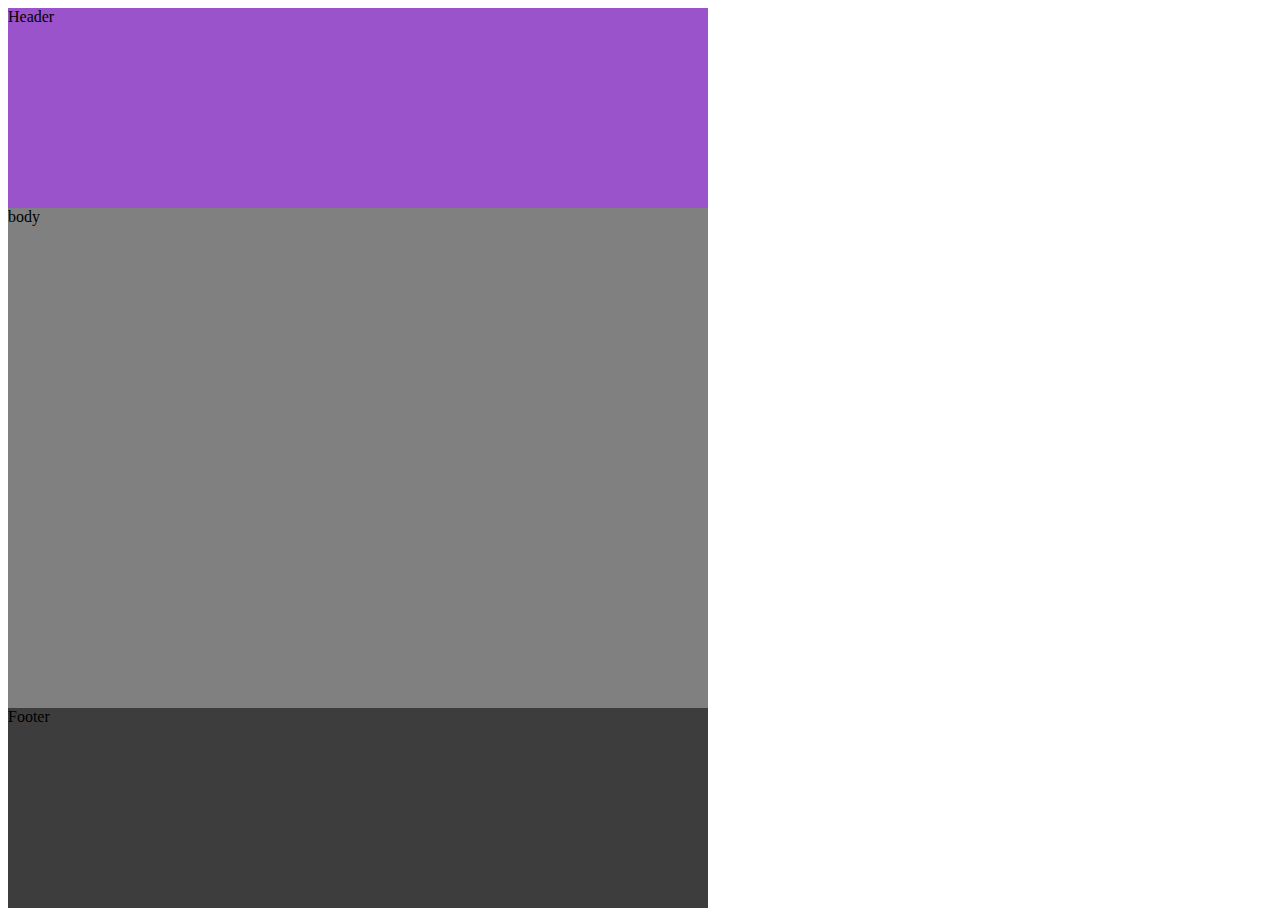
<file: CSS/ujjwal_sharma_assignment2/exercise2/index.html>
<!DOCTYPE html>
<html lang="en">
<head>
    <meta charset="UTF-8">
    <meta http-equiv="X-UA-Compatible" content="IE=edge">
    <meta name="viewport" content="width=device-width, initial-scale=1.0">
    <title>Document</title>
    <link rel="stylesheet" type= 'text/css' href="style.css">
</head>

<body>
    <header>Header</header>
    <section>body</section>
    <footer>Footer</footer>
</body>

</html>
</file>
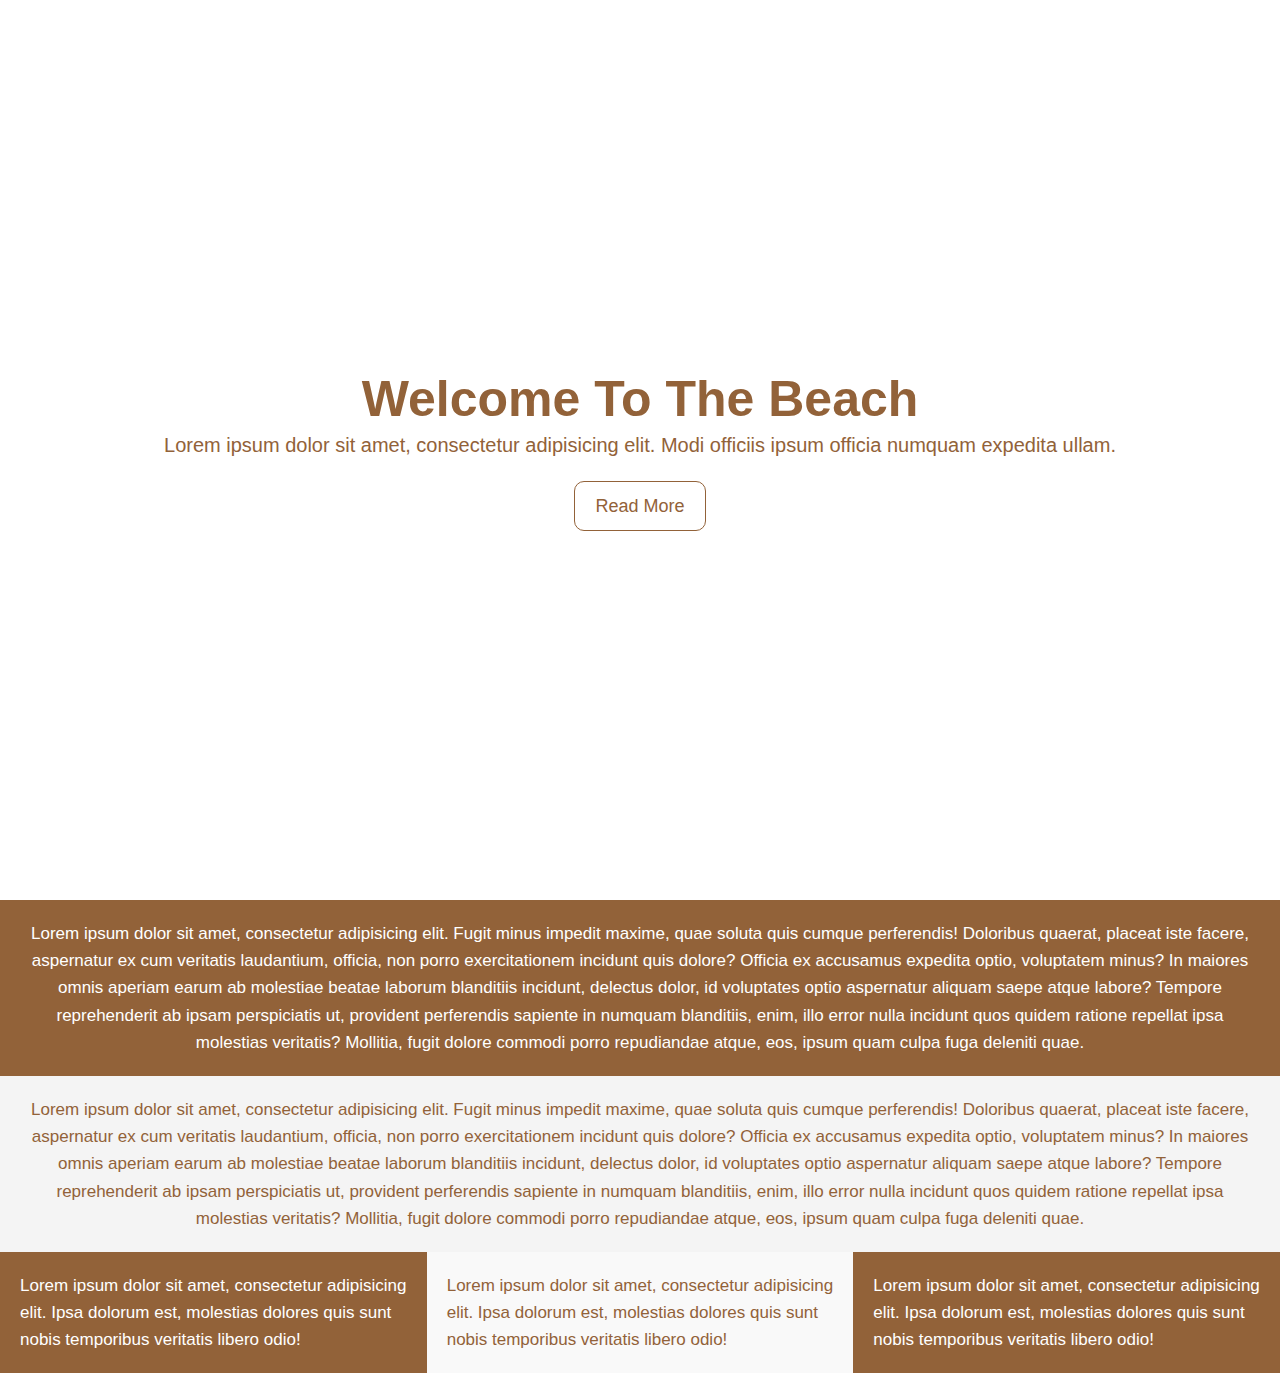
<file: CSS/ujjwal_sharma_assignment3/exercise1/index.html>
<!DOCTYPE html>
<html lang="en">

<head>
    <meta charset="UTF-8">
    <meta name="viewport" content="width=device-width, initial-scale=1.0">
    <meta http-equiv="X-UA-Compatible" content="ie=edge">
    <link rel="stylesheet" href="style.css">
    <title>Fullscreen Landing</title>
</head>

<body>
    <header id="showcase">
        <h1>Welcome To The Beach</h1>
        <p>Lorem ipsum dolor sit amet, consectetur adipisicing elit. Modi officiis ipsum officia numquam expedita
            ullam.</p>
        <a href="#" class="button">Read More</a>
    </header>
    <section id="section-a">
        <p>Lorem ipsum dolor sit amet, consectetur adipisicing elit. Fugit minus impedit maxime, quae soluta quis
            cumque perferendis! Doloribus quaerat, placeat iste facere, aspernatur ex cum veritatis laudantium,
            officia, non porro exercitationem incidunt quis dolore? Officia ex accusamus expedita optio, voluptatem
            minus? In maiores omnis aperiam earum ab molestiae beatae laborum blanditiis incidunt, delectus dolor, id
            voluptates optio aspernatur aliquam saepe atque labore? Tempore reprehenderit ab ipsam perspiciatis ut,
            provident perferendis sapiente in numquam blanditiis, enim, illo error nulla incidunt quos quidem ratione
            repellat ipsa molestias veritatis? Mollitia, fugit dolore commodi porro repudiandae atque, eos, ipsum quam
            culpa fuga deleniti quae.</p>
    </section>
    <section id="section-b">
        <p>Lorem ipsum dolor sit amet, consectetur adipisicing elit. Fugit minus impedit maxime, quae soluta quis
            cumque perferendis! Doloribus quaerat, placeat iste facere, aspernatur ex cum veritatis laudantium,
            officia, non porro exercitationem incidunt quis dolore? Officia ex accusamus expedita optio, voluptatem
            minus? In maiores omnis aperiam earum ab molestiae beatae laborum blanditiis incidunt, delectus dolor, id
            voluptates optio aspernatur aliquam saepe atque labore? Tempore reprehenderit ab ipsam perspiciatis ut,
            provident perferendis sapiente in numquam blanditiis, enim, illo error nulla incidunt quos quidem ratione
            repellat ipsa molestias veritatis? Mollitia, fugit dolore commodi porro repudiandae atque, eos, ipsum quam
            culpa fuga deleniti quae.</p>
    </section>
    <section id="section-c">
        <div class="box-1">
            Lorem ipsum dolor sit amet, consectetur adipisicing elit. Ipsa dolorum est, molestias dolores quis sunt
            nobis temporibus veritatis libero odio!
        </div>
        <div class="box-2">
            Lorem ipsum dolor sit amet, consectetur adipisicing elit. Ipsa dolorum est, molestias dolores quis sunt
            nobis temporibus veritatis libero odio!
        </div>
        <div class="box-3">
            Lorem ipsum dolor sit amet, consectetur adipisicing elit. Ipsa dolorum est, molestias dolores quis sunt
            nobis temporibus veritatis libero odio!
        </div>
    </section>

</body>

</html>
</file>
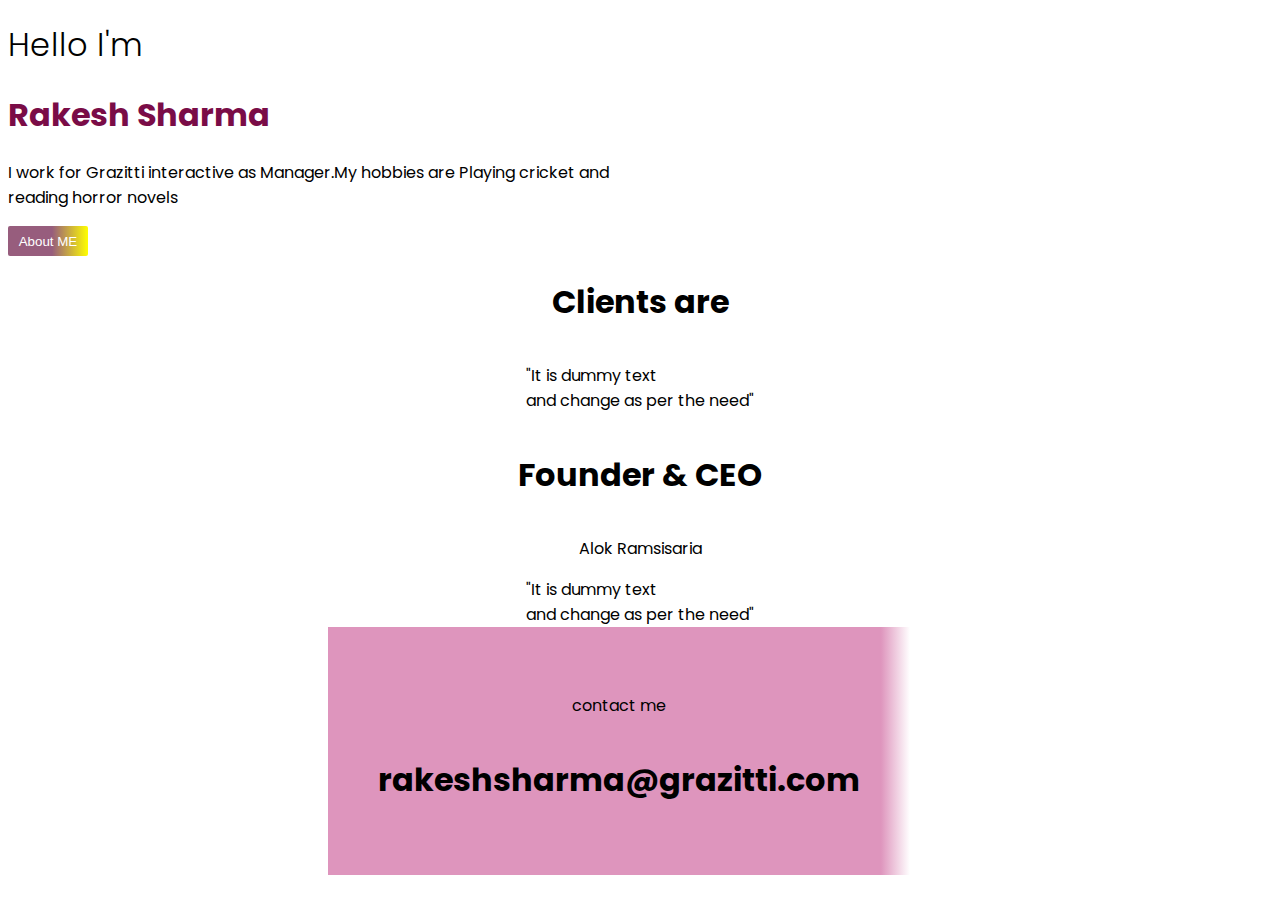
<file: CSS/ujjwal_sharma_css_case_study/exercise1/index.html>
<!DOCTYPE html>
<html lang="en">
<head>
    <meta charset="UTF-8">
    <meta http-equiv="X-UA-Compatible" content="IE=edge">
    <meta name="viewport" content="width=device-width, initial-scale=1.0">
    <link rel="preconnect" href="https://fonts.googleapis.com">
<link rel="preconnect" href="https://fonts.gstatic.com" crossorigin>
<link href="https://fonts.googleapis.com/css2?family=Poppins:wght@100;200;300;400;500;600&display=swap" rel="stylesheet">
<link rel="stylesheet" href="style.css">
    <title>Document</title>
</head>
<body>
    <div class="header">
    <h1 style="font-weight: 300;">Hello I'm</h1>
    <h1 class="name">Rakesh Sharma</h1>
    <p>I work for Grazitti interactive as Manager.My hobbies are Playing cricket and reading horror novels</p>
    <button>About ME</button>
    </div>
    <div class="section">
        <h1>Clients are</h1>
        <p>"It is dummy text <br> and change  as per the need"</p>
    </div>
    <div class="section">
        <h1>Founder & CEO</h1>
        <p>Alok Ramsisaria</p>
    </div>
    <div class="section">"It is dummy text <br> and change as per the need"</div>
    <footer class="section">
        <p>contact me</p>
        <h1>rakeshsharma@grazitti.com</h1>
    </footer>
</body>
</html>
</file>
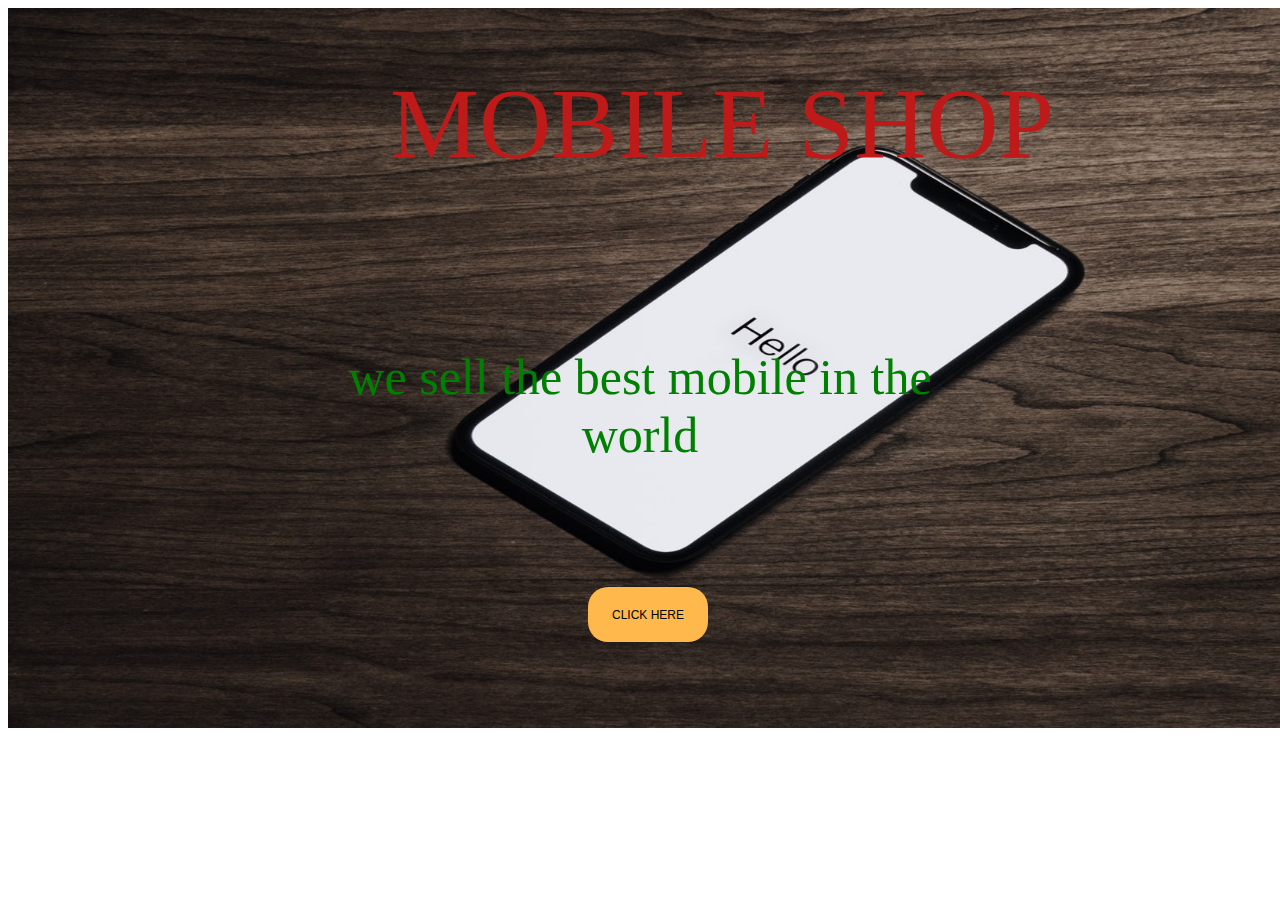
<file: CSS/ujjwal_sharma_css_case_study/exercise2/index.html>
<!DOCTYPE html>
<html lang="en">

<head>
    <meta charset="UTF-8">
    <meta http-equiv="X-UA-Compatible" content="IE=edge">
    <meta name="viewport" content="width=device-width, initial-scale=1.0">
    <title>Document</title>
    <link rel="stylesheet" href="style.css">
</head>

<body>
    <section>
        <div class="container">
            <img src="images/picture.jpg" height="720px" width="1520px">
            <div class="cellPhone">
                MOBILE SHOP</div>

            <div class="Text">we sell the best mobile in the world</div>

            <div class="button">
                <button>CLICK HERE</button>
            </div>
        </div>
    </section>
</body>

</html>
</file>
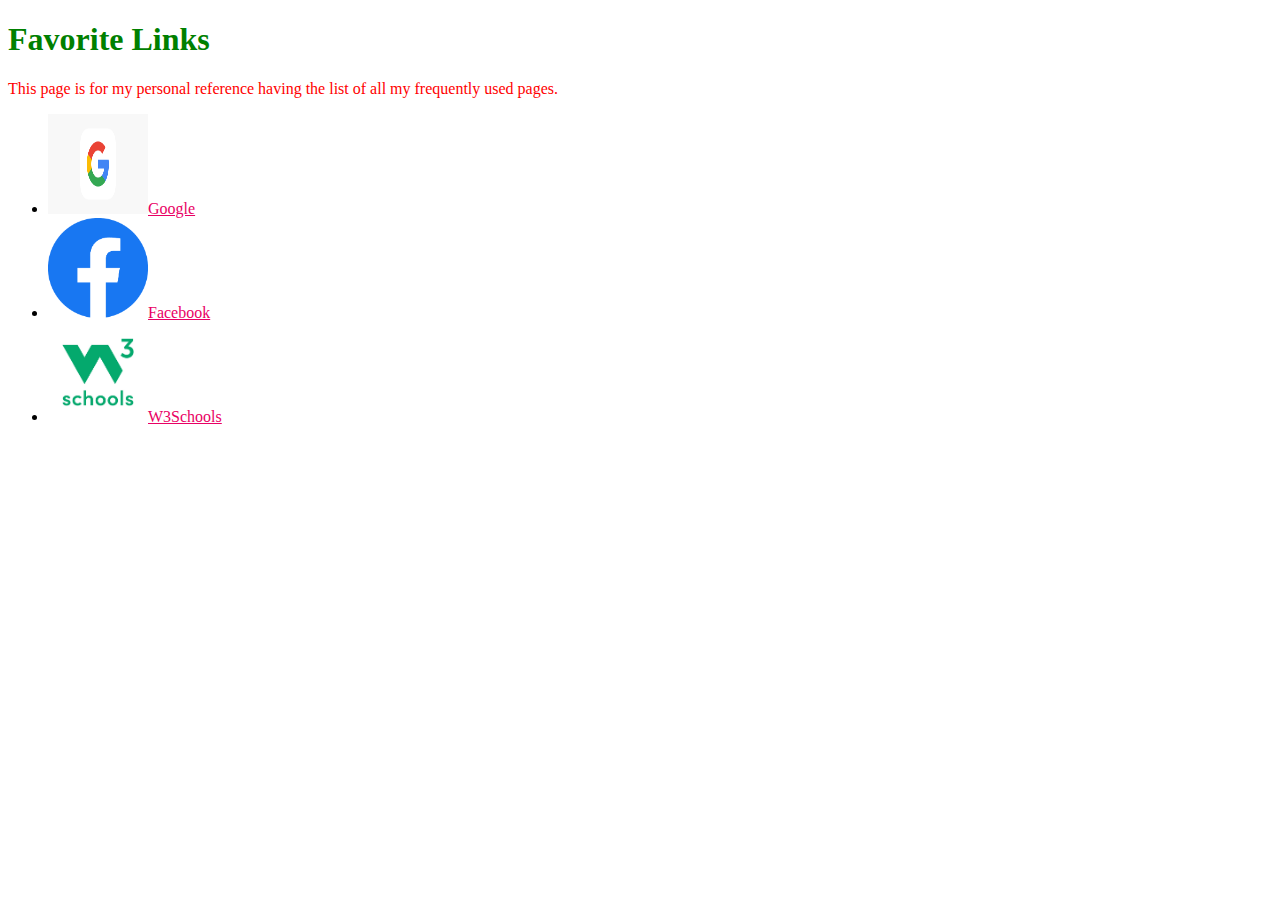
<file: CSS/ujjwal_sharma_assignment1/exercise1/favorite.html>
<!DOCTYPE html>
<html lang="en">
<head>
    <meta charset="UTF-8">
    <meta http-equiv="X-UA-Compatible" content="IE=edge">
    <meta name="viewport" content="width=device-width, initial-scale=1.0">
    <title>favorite_links</title>
    <style>
        .img{
            width: 100px;
            height: 100px;
        }
        .text{
            color: #E90064;
        }
    </style>
    <link rel="stylesheet" href="style.css">
</head>
<body>
    <h1 style="color:green">Favorite Links</h1>
    <description>This page is for my personal reference having the list of all my frequently used pages.</description>
    <ul>
        <li><img src="./images/google.png" style="width: 100px;height: 100px;" alt="google"><a class="text" href=https://www.google.com>Google</a></li>
        <li><img src="./images/facebook.png" class='img' alt="facebook"><a class="text" href=https://www.facebook.com>Facebook</a></li>
        <li><img src="./images/w3.jpg" style="width: 100px;height: 100px;" alt="w3"><a class="text" href=https://www.w3schools.com>W3Schools</a></li>
    </ul>
</body>
</html>
</file>
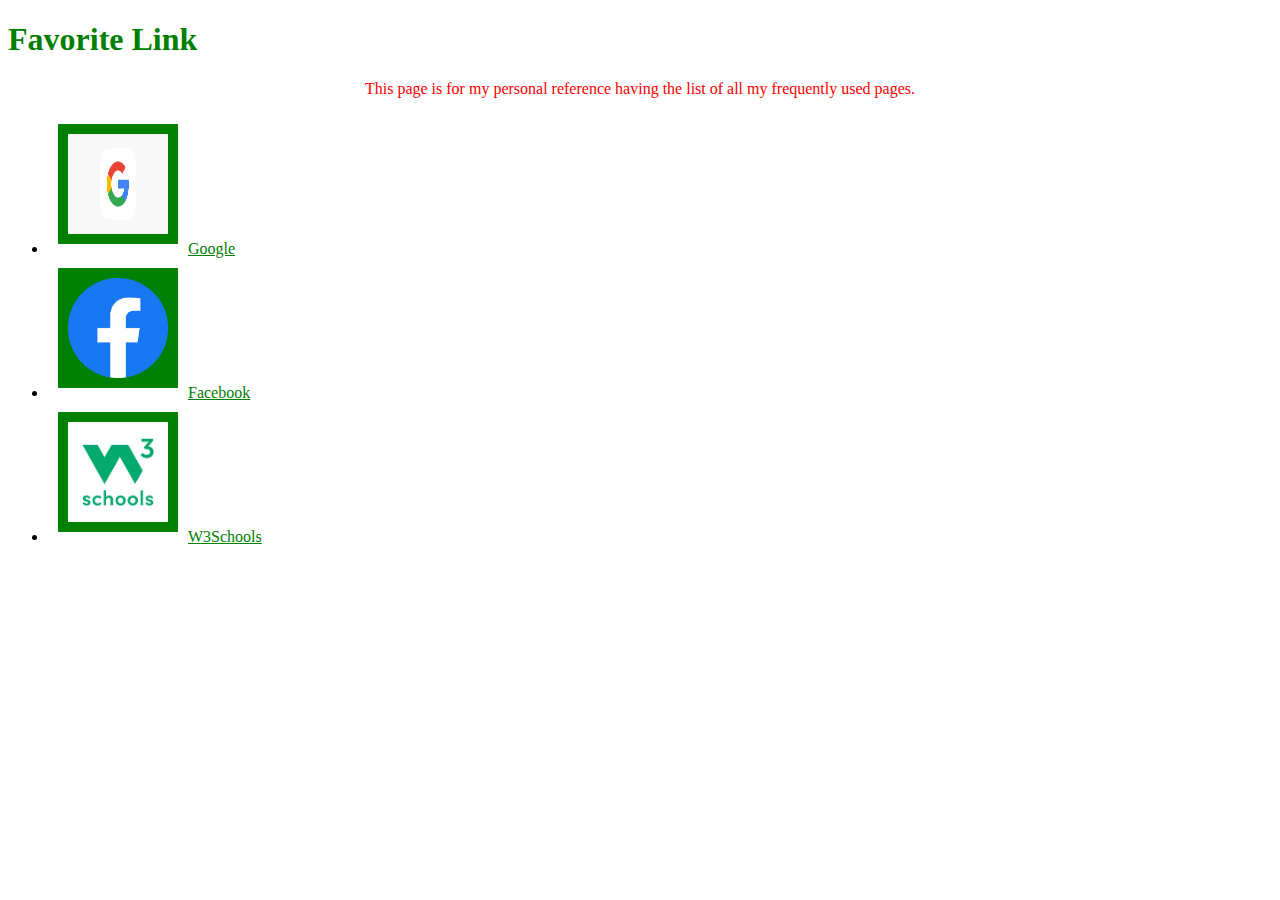
<file: CSS/ujjwal_sharma_assignment2/exercise1/favorite.html>
<!DOCTYPE html>
<html lang="en">
<head>
    <meta charset="UTF-8">
    <meta http-equiv="X-UA-Compatible" content="IE=edge">
    <meta name="viewport" content="width=device-width, initial-scale=1.0">
    <title>favorite_links</title>
    <style>
        .img{
            width: 100px;
            height: 100px;
        }
        .text{
            color: green;
        }
    </style>
    <link rel="stylesheet" type='text/css' href="style.css">
</head>
<body>
    <h1 style="color:green">Favorite Link</h1>
    <description>This page is for my personal reference having the list of all my frequently used pages.</description>
    <ul>
        <li><img src="./images/google.png" class='box'style="width: 100px;height: 100px;" alt="google"><a class="text" href=https://www.google.com>Google</a></li>
        <li><img src="./images/facebook.png" class='img box' alt="facebook"><a class="text" href=https://www.facebook.com>Facebook</a></li>
        <li><img src="./images/w3.jpg" class='box' style="width: 100px;height: 100px;" alt="w3"><a class="text" href=https://www.w3schools.com>W3Schools</a></li>
    </ul>
</body>
</html>
</file>
<file: CSS/ujjwal_sharma_assignment2/exercise2/style.css>
header{
    display: block;
    width: 700px;
    height: 200px;
    background-color: rgb(155, 83, 203);
}

section{
    display: block;
    width: 700px;
    height: 500px;
    background-color: grey;
}

footer{
    display: block;
    width: 700px;
    height: 200px;
    background-color: rgb(62, 61, 61);
}
</file>
<file: CSS/ujjwal_sharma_assignment3/exercise1/style.css>
*{
    margin:0;
    padding:0;
  }

  body{
    margin:0;
    font-family: Arial, "Helvetica Neue", Helvetica, sans-serif;
    font-size:17px;
    color:#926239;
    line-height:1.6;
  }

  #showcase{
    background-image:url('http://traversymedia.com/downloads/assets/beachshowcase.jpg');
    background-size:cover;
    background-position:center;
    height:100vh;
    display:flex;
    flex-direction:column;
    justify-content:center;
    align-items:center;
    text-align:center;
    padding:0 20px;
  }

  #showcase h1{
    font-size:50px;
    line-height:1.2;
  }

  #showcase p{
    font-size:20px;
  }

  #showcase .button{
    font-size:18px;
    text-decoration:none;
    color:#926239;
    border:#926239 1px solid;
    padding:10px 20px;
    border-radius:10px;
    margin-top:20px;
  }

  #showcase .button:hover{
    background:#926239;
    color:#fff;
  }

  #section-a{
    padding:20px;
    background:#926239;
    color:#fff;
    text-align:center;
  }

  #section-b{
    padding:20px;
    background:#f4f4f4;
    text-align:center;
  }

  #section-c{
    display:flex;
  }

  #section-c div{
    padding:20px;
  }

  #section-c .box-1, #section-c .box-3{
    background:#926239;
    color:#fff;
  }

  #section-c .box-2{
    background:#f9f9f9;
  }
</file>
<file: CSS/ujjwal_sharma_css_case_study/exercise1/style.css>
body{
    font-family: 'Poppins', sans-serif;
}

.name{
    color: rgb(122, 12, 71);
}

.header{
    width: 650px;
}

button{
    background-image: linear-gradient(to right, rgb(151, 93, 125) 55%, yellow);
    color: white;
    border: none;
    width: 80px;
    height: 30px;
    border-radius: 2px;
}

.section{
    display: flex;
    /* margin-left: 20rem; */
    flex-direction: column;
    align-items: center;
}

section p{
    align-items: center;
}

footer{
    background-image: linear-gradient(to right, rgb(222, 149, 189) 95%, white);;
    display: inline;
    width: fit-content;
    padding: 50px;
    align-items: center;
    margin-left: 20rem;
}
</file>
<file: CSS/ujjwal_sharma_css_case_study/exercise2/style.css>
.container {
    position: relative;
    text-align: center;
}

.cellPhone {
    position: absolute;
    font-size: 100px;
    top: 8px;
    margin-left: 2rem;
    padding-top: .5em;
    padding-left: 350px;
    color: rgb(191, 26, 26);
    text-align: center;
}

.Text {
    position: absolute;
    top: 55%;
    left: 50%;
    transform: translate(-50%, -50%);
    font-size: 50px;
    color: green;
}

button {
    position: absolute;
    color: black;
    bottom: 10px;
    left: 180px;
    border-radius: 20px;
    border: none;
    font-size: 12px;
    background-color: #FFB84C;
    color: black;  
    width: 120px;
    height: 55px; 
    margin-left: 400px;
    margin-bottom: 80px; 
}

/* .button::before{
    content: "Hello";
    width: 100px;
    color: red;
} */

/* button::before{
        content: "Read this -";
        background-color: yellow;
        color: red;
        font-weight: bold;
} */
</file>
<file: CSS/ujjwal_sharma_assignment1/exercise1/style.css>
description{
    color: red;
}

#picture{
    width: 100px;
    height: 100px;
}
</file>
<file: CSS/ujjwal_sharma_assignment2/exercise1/style.css>
description{
    color: red;
    margin: auto;
    display: flex;
    justify-content: center;
    align-items: center;
}

#picture{
    width: 100px;
    height: 100px;
}

.box{
    border: 2px;
    background-color: green;
    padding: 10px;
    margin: 10px;
}
</file>
